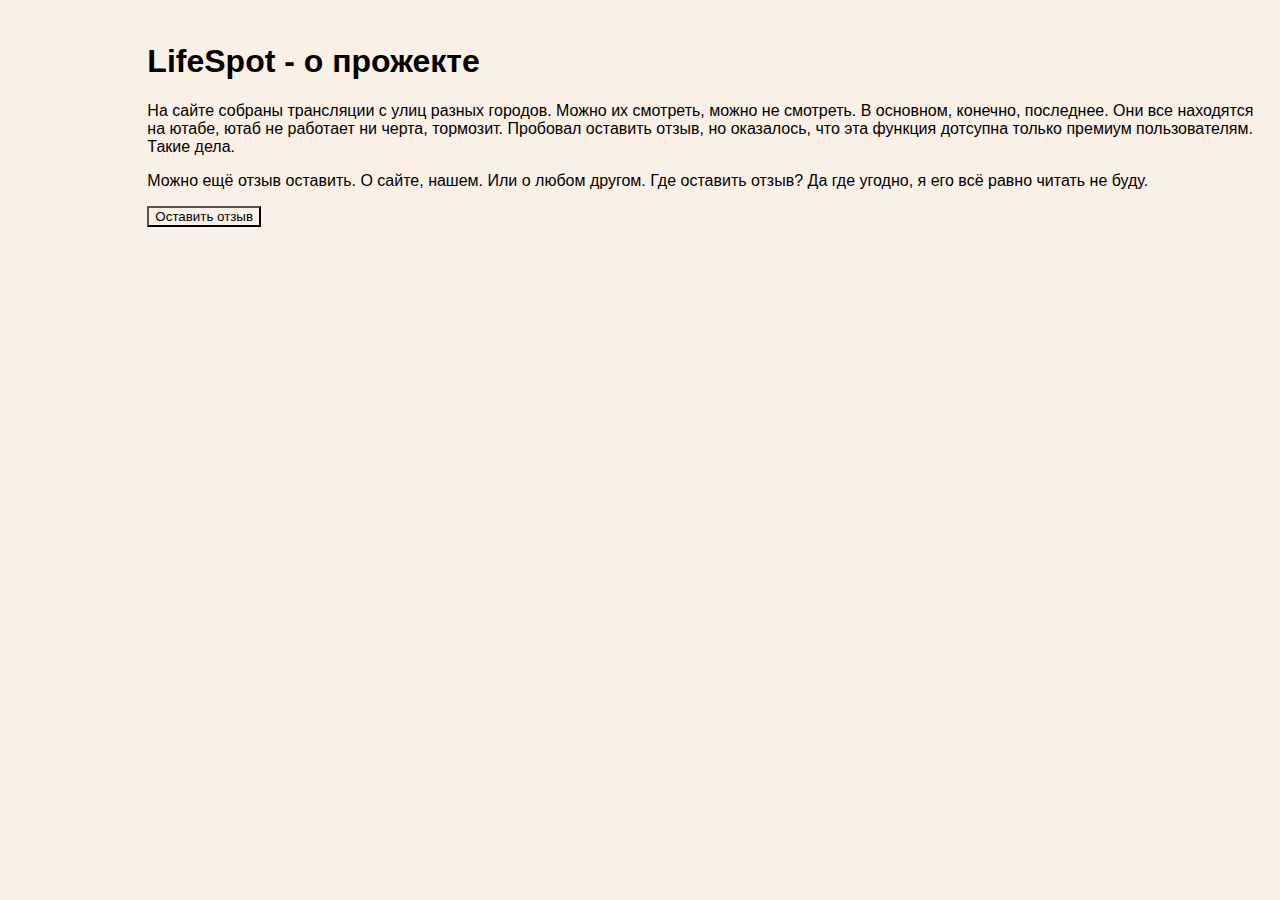
<file: LifeSpot/Views/about.html>
﻿<!DOCTYPE html>
<html lang="en">
<head>
    <meta charset="UTF-8">
    <title>LifeSpot</title>
    <link rel="stylesheet" type="text/css" href="../Static/CSS/index.css">
    <link rel="stylesheet" type="text/css" href="../Static/CSS/about.css">
    <script src="../Static/JS/about.js"></script>
</head>
<body>
    <header id="header-index">
        <h1>LifeSpot - о прожекте</h1>
        <p>На сайте собраны трансляции с улиц разных городов. Можно их смотреть, можно не смотреть. В основном, конечно, последнее. Они все находятся на ютабе, ютаб не работает ни черта, тормозит. Пробовал оставить отзыв, но оказалось, что эта функция дотсупна только премиум пользователям. Такие дела.</p>
        <p>Можно ещё отзыв оставить. О сайте, нашем. Или о любом другом. Где оставить отзыв? Да где угодно, я его всё равно читать не буду.</p>
    </header>

    <button class="otzyv-button" onclick="postOtzyv(showOtzyvForm())">Оставить отзыв</button>
    <div class="otzyvs"></div>

    <!--SIDEBAR-->
    <!--FOOTER-->
</body>

</html>
</file>
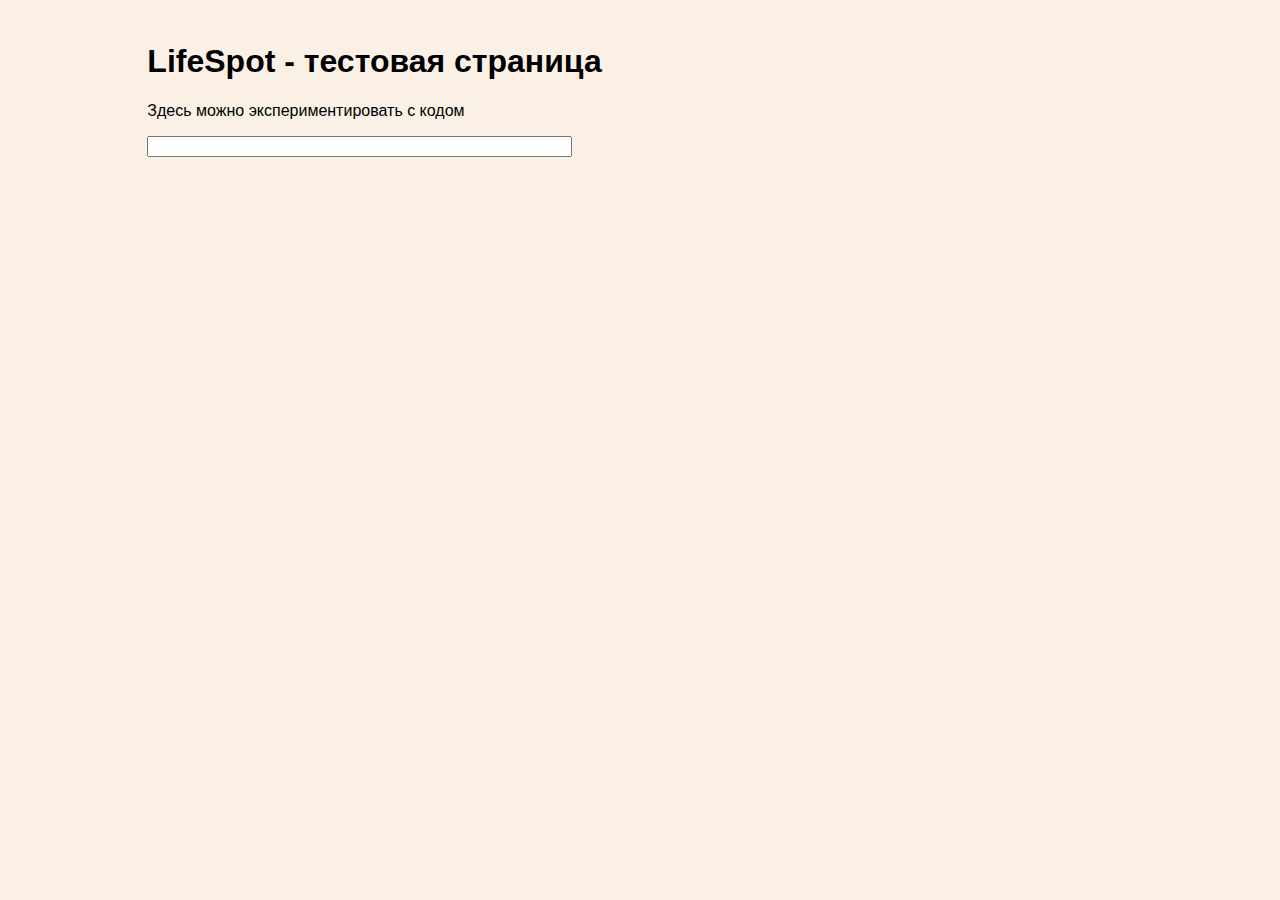
<file: LifeSpot/Views/testing.html>
﻿<!DOCTYPE html>
<html lang="en">

<head>
    <meta charset="UTF-8">
    <title>LifeSpot</title>
    <link href="../Static/CSS/index.css" rel="stylesheet" type="text/css">
    <script src="../Static/JS/testing.js"></script>
</head>


<body>
    <header id="header-index">
        <h1>LifeSpot - тестовая страница</h1>
        <p>Здесь можно экспериментировать с кодом</p>
        <input type="text" oninput="
            /* Обработчик ввода текста */
               " size=50%>
    </header>
    <!--SIDEBAR-->
    <!--FOOTER-->
</body>

</html>
</file>
<file: LifeSpot/Static/CSS/index.css>
﻿* {
    font-family: "Helvetica 65 Medium", sans-serif;
}

header, footer, body, .video-container {
    background-color: linen;
}

.video-container {
    display: inline-block;
    padding-left: 1%;
    padding-top: 1%;
}

.navbar {
    color: darkgray;
    padding-left: 15%;
}

.navbar p {
    color: darkgray;
    padding-left: 15%;
}
        
.navbar p:hover {
    color: aliceblue;
}

header {
    color: black;
    padding-left: 1%;
    padding-top: 1.2%;
}

footer {
    position: absolute;
    width: 100%;
    font-size: medium;
    color: dimgrey;
    line-height: 66.6%;
    margin-top: 22px;
    padding: 22px;
    padding-left: 6.6%;
}

aside {
    height: 100%;
    width: 10%;
    position: fixed;
    z-index: 1;
    top: 0;
    left: 0;
    background-color: #111;
    overflow-x: hidden;
    padding-top: 2%;
    font-size: large;
}

body {
    position: relative;
    padding-left: 10%;
}

.bordered {
    border: 2px solid black;
    background-color: azure;
    padding: 10px;
}

.searcj-container {
    position: relative;
    padding: 4px;
}

.searcj-form {
    position: absolute;
    top: 13px;
    right: 24px;
    padding-left: 70%;
    padding-top: 1.2%;
}

.searcj-querry {
    border: 2px solid black;
    outline: 2px solid rebeccapurple;
    background-color: linen;
}


.searcj-querry:focus {
    box-shadow: 0 0 8px rebeccapurple;
}

.searcj-button {
    position: absolute;
    top: 7px;
    right: 6px;
    border: 0px;
    padding: 8px;
    background-color: linen;
}
.searcj-button::before {
    content: "";
    position: absolute;
    top: 2px;
    right: 6px;
    padding: 3px;
    border: 1px solid black;
    border-radius: 50%;
}
.searcj-button::after {
    content: "";
    position: absolute;
    top: 10px;
    right: 3px;
    height: 1px;
    width: 6px;
    background-color: black;
    transform: rotate(45deg);
}
</file>
<file: LifeSpot/Static/CSS/about.css>
﻿.otzyv-button {
    margin-left: 1%;
    background-color: linen;
}

.otzyvs {
    padding-left: 1%;
}

.otzyv {
    margin-block: 6px;
    background-color: lightsteelblue;
}

.otzyv-author, .otzyv-time, .otzyv-text {
    margin: 0;
    padding-left: 6px;
}

.otzyv-author {
    margin-bottom: 6px;
    font-size: 1.2rem;
    font-weight: 600;
}
.otzyv-time {
    font-size: .6rem;
    line-height: .1;
}
.otzyv-text {
    margin-top: 12px;
}
</file>
